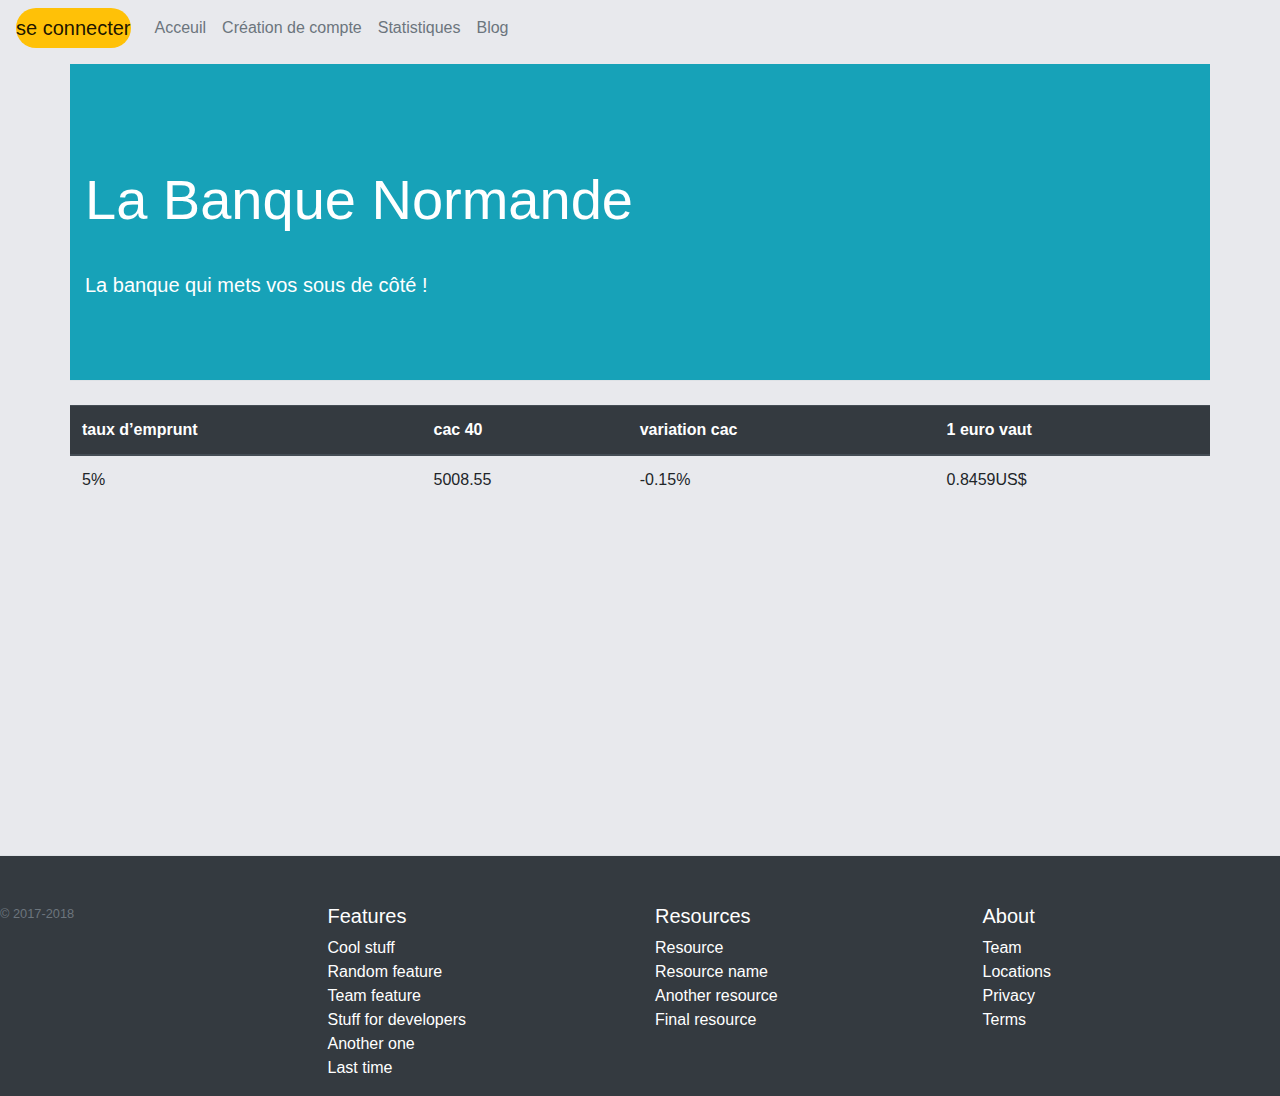
<file: statistics.html>
<!doctype html>
<html class="no-js" lang="Fr">

<head>
  <meta charset="utf-8">
  <title>La banque Normande</title>
  <meta name="description" content="">
  <meta name="viewport" content="width=device-width, initial-scale=1">

  <meta property="og:title" content="">
  <meta property="og:type" content="">
  <meta property="og:url" content="">
  <meta property="og:image" content="">

<!--load fontawesome -->
  <!-- <script defer src="/your-path-to-fontawesome/js/all.js"></script>  -->

  <!--load BOOTSTRAP 4.5.2 -->
  <link rel="stylesheet" href="https://stackpath.bootstrapcdn.com/bootstrap/4.5.2/css/bootstrap.min.css" integrity="sha384-JcKb8q3iqJ61gNV9KGb8thSsNjpSL0n8PARn9HuZOnIxN0hoP+VmmDGMN5t9UJ0Z" crossorigin="anonymous">

  
  <link rel="manifest" href="site.webmanifest">
  <link rel="apple-touch-icon" href="icon.png">
  <!-- Place favicon.ico in the root directory -->

  <link rel="stylesheet" href="css/normalize.css">
  <link rel="stylesheet" href="css/main2.css">

  <meta name="theme-color" content="#fafafa">
</head>

<body>

  <nav class="navbar navbar-expand-lg navbar-light text-secondary mb-2 ">
    <a class="navbar-brand bg-warning rounded-pill href="#">se connecter</a>
    <button class="navbar-toggler " type="button" data-toggle="collapse" data-target="#navbarNav" aria-controls="navbarNav" aria-expanded="false" aria-label="Toggle navigation">
      <span class="navbar-toggler-icon"></span>
    </button>

    <div class="justify-content-between" id="navbarNav">
      <ul class="navbar-nav">
        <li class="nav-item">
          <a class="nav-link text-secondary" href="index.html">Acceuil</a>
        </li>
        <li class="nav-item">
          <a class="nav-link text-secondary" href="#">Création de compte</a>
        </li>
        <li class="nav-item">
          <a class="nav-link text-secondary" href="statistics.html">Statistiques</a>
        </li>
        <li class="nav-item">
          <a class="nav-link text-secondary" href="blog.html">Blog</a>
        </li>
      </ul>
    </div>
  </nav>

  <header class="jumbotron jumbotron-fluid text-white bg-info container mb-0 border-bottom ">
    <div class="container">
      <h1 class="display-4">La Banque Normande</h1>
      <p class="lead">La banque qui mets vos sous de côté !</p>
    </div>
  </header>

  
  <main class="container p-0">

    <!-- create table -->
    <table class="table mt-4">
      <thead class="thead-dark" id="headList">
      </thead>
      <tbody id="list">
      </tbody>
    </table>
  </main>

<!-- footer  -->
  <footer class=" pt-4 pt-md-5 border-top bg-dark text-white">

    <div class="row">

      <div class="col-12 col-md">
        <!-- <img class="mb-2" src="./Pricing example for Bootstrap_files/bootstrap-solid.svg" alt="" width="24" height="24"> -->
        <small class="d-block mb-3 text-muted">© 2017-2018</small>
      </div>

      <div class="col-6 col-md ">
        <h5>Features</h5>
        <ul class="list-unstyled text-small text-white">
          <li><a class="text-white" href="https://getbootstrap.com/docs/4.1/examples/pricing/#">Cool stuff</a></li>
          <li><a class="text-white" href="https://getbootstrap.com/docs/4.1/examples/pricing/#">Random feature</a></li>
          <li><a class="text-white" href="https://getbootstrap.com/docs/4.1/examples/pricing/#">Team feature</a></li>
          <li><a class="text-white" href="https://getbootstrap.com/docs/4.1/examples/pricing/#">Stuff for developers</a></li>
          <li><a class="text-white" href="https://getbootstrap.com/docs/4.1/examples/pricing/#">Another one</a></li>
          <li><a class="text-white" href="https://getbootstrap.com/docs/4.1/examples/pricing/#">Last time</a></li>
        </ul>
      </div>

      <div class="col-6 col-md">
        <h5>Resources</h5>
        <ul class="list-unstyled text-small text-white">
          <li><a class="text-white" href="https://getbootstrap.com/docs/4.1/examples/pricing/#">Resource</a></li>
          <li><a class="text-white" href="https://getbootstrap.com/docs/4.1/examples/pricing/#">Resource name</a></li>
          <li><a class="text-white" href="https://getbootstrap.com/docs/4.1/examples/pricing/#">Another resource</a></li>
          <li><a class="text-white" href="https://getbootstrap.com/docs/4.1/examples/pricing/#">Final resource</a></li>
        </ul>
      </div>

      <div class="col-6 col-md">
        <h5>About</h5>
        <ul class="list-unstyled text-small text-white">
          <li><a class="text-white" href="https://getbootstrap.com/docs/4.1/examples/pricing/#">Team</a></li>
          <li><a class="text-white" href="https://getbootstrap.com/docs/4.1/examples/pricing/#">Locations</a></li>
          <li><a class="text-white" href="https://getbootstrap.com/docs/4.1/examples/pricing/#">Privacy</a></li>
          <li><a class="text-white" href="https://getbootstrap.com/docs/4.1/examples/pricing/#">Terms</a></li>
        </ul>
      </div>
      
    </div>

  </footer>





  <!-- Add your site or application content here -->
  <script src="js/vendor/modernizr-3.11.2.min.js"></script>
  <script src="js/plugins.js"></script>
  <script src="js/statistics.js"></script>
  <script src="https://code.jquery.com/jquery-3.5.1.slim.min.js" integrity="sha384-DfXdz2htPH0lsSSs5nCTpuj/zy4C+OGpamoFVy38MVBnE+IbbVYUew+OrCXaRkfj" crossorigin="anonymous"></script>
  <script src="https://cdn.jsdelivr.net/npm/popper.js@1.16.1/dist/umd/popper.min.js" integrity="sha384-9/reFTGAW83EW2RDu2S0VKaIzap3H66lZH81PoYlFhbGU+6BZp6G7niu735Sk7lN" crossorigin="anonymous"></script>
  <script src="https://stackpath.bootstrapcdn.com/bootstrap/4.5.2/js/bootstrap.min.js" integrity="sha384-B4gt1jrGC7Jh4AgTPSdUtOBvfO8shuf57BaghqFfPlYxofvL8/KUEfYiJOMMV+rV" crossorigin="anonymous"></script>
 
</body>

</html>
</file>
<file: css/main2.css>
/*! HTML5 Boilerplate v8.0.0 | MIT License | https://html5boilerplate.com/ */

/* main.css 2.1.0 | MIT License | https://github.com/h5bp/main.css#readme */
/*
 * What follows is the result of much research on cross-browser styling.
 * Credit left inline and big thanks to Nicolas Gallagher, Jonathan Neal,
 * Kroc Camen, and the H5BP dev community and team.
 */

/* ==========================================================================
   Base styles: opinionated defaults
   ========================================================================== */

html {
  color: #222;
  font-size: 1em;
  line-height: 1.4;
}

/*
 * Remove text-shadow in selection highlight:
 * https://twitter.com/miketaylr/status/12228805301
 *
 * Vendor-prefixed and regular ::selection selectors cannot be combined:
 * https://stackoverflow.com/a/16982510/7133471
 *
 * Customize the background color to match your design.
 */

::-moz-selection {
  background: #b3d4fc;
  text-shadow: none;
}

::selection {
  background: #b3d4fc;
  text-shadow: none;
}

/*
 * A better looking default horizontal rule
 */

hr {
  display: block;
  height: 1px;
  border: 0;
  border-top: 1px solid #ccc;
  margin: 1em 0;
  padding: 0;
}

/*
 * Remove the gap between audio, canvas, iframes,
 * images, videos and the bottom of their containers:
 * https://github.com/h5bp/html5-boilerplate/issues/440
 */

audio,
canvas,
iframe,
img,
svg,
video {
  vertical-align: middle;
}

/*
 * Remove default fieldset styles.
 */

fieldset {
  border: 0;
  margin: 0;
  padding: 0;
}

/*
 * Allow only vertical resizing of textareas.
 */

textarea {
  resize: vertical;
}

/* ==========================================================================
   Author's custom styles
   ========================================================================== */
   body{
     position: relative;
     z-index: 10;
     background-color: #E8E9ED;
   }

   main{
     min-height: 50vh;
   }

   #overlay {
    position: absolute;
    background-color: white;
    border : 2px solid black;
    top : 25%;
    left : 25%;
    width: 50%;
    padding: 50px;
    z-index: 200;
    opacity: 1;
  }

  #layer {
    position: fixed;
    top : 0;
    left : 0;
    width: 100vw;
    height: 100vh;
    background-color: black;
    z-index : 100;
    opacity: 0.5;
  }

  #createAcount{
width : 95%;
  }
  .logo {
    height: 10rem;
    width: auto;
  }

  .hide {
    display : none;
  }

  .margin-auto {
    margin : auto;
  }

/* ==========================================================================
   Helper classes
   ========================================================================== */

/*
 * Hide visually and from screen readers
 */

.hidden,
[hidden] {
  display: none !important;
}

/*
 * Hide only visually, but have it available for screen readers:
 * https://snook.ca/archives/html_and_css/hiding-content-for-accessibility
 *
 * 1. For long content, line feeds are not interpreted as spaces and small width
 *    causes content to wrap 1 word per line:
 *    https://medium.com/@jessebeach/beware-smushed-off-screen-accessible-text-5952a4c2cbfe
 */

.sr-only {
  border: 0;
  clip: rect(0, 0, 0, 0);
  height: 1px;
  margin: -1px;
  overflow: hidden;
  padding: 0;
  position: absolute;
  white-space: nowrap;
  width: 1px;
  /* 1 */
}

/*
 * Extends the .sr-only class to allow the element
 * to be focusable when navigated to via the keyboard:
 * https://www.drupal.org/node/897638
 */

.sr-only.focusable:active,
.sr-only.focusable:focus {
  clip: auto;
  height: auto;
  margin: 0;
  overflow: visible;
  position: static;
  white-space: inherit;
  width: auto;
}

/*
 * Hide visually and from screen readers, but maintain layout
 */

.invisible {
  visibility: hidden;
}

/*
 * Clearfix: contain floats
 *
 * For modern browsers
 * 1. The space content is one way to avoid an Opera bug when the
 *    `contenteditable` attribute is included anywhere else in the document.
 *    Otherwise it causes space to appear at the top and bottom of elements
 *    that receive the `clearfix` class.
 * 2. The use of `table` rather than `block` is only necessary if using
 *    `:before` to contain the top-margins of child elements.
 */

.clearfix::before,
.clearfix::after {
  content: " ";
  display: table;
}

.clearfix::after {
  clear: both;
}

/* ==========================================================================
   EXAMPLE Media Queries for Responsive Design.
   These examples override the primary ('mobile first') styles.
   Modify as content requires.
   ========================================================================== */

@media only screen and (min-width: 35em) {
  /* Style adjustments for viewports that meet the condition */
}

@media print,
  (-webkit-min-device-pixel-ratio: 1.25),
  (min-resolution: 1.25dppx),
  (min-resolution: 120dpi) {
  /* Style adjustments for high resolution devices */
}

/* ==========================================================================
   Print styles.
   Inlined to avoid the additional HTTP request:
   https://www.phpied.com/delay-loading-your-print-css/
   ========================================================================== */

@media print {
  *,
  *::before,
  *::after {
    background: #fff !important;
    color: #000 !important;
    /* Black prints faster */
    box-shadow: none !important;
    text-shadow: none !important;
  }

  a,
  a:visited {
    text-decoration: underline;
  }

  a[href]::after {
    content: " (" attr(href) ")";
  }

  abbr[title]::after {
    content: " (" attr(title) ")";
  }

  /*
   * Don't show links that are fragment identifiers,
   * or use the `javascript:` pseudo protocol
   */
  a[href^="#"]::after,
  a[href^="javascript:"]::after {
    content: "";
  }

  pre {
    white-space: pre-wrap !important;
  }

  pre,
  blockquote {
    border: 1px solid #999;
    page-break-inside: avoid;
  }

  /*
   * Printing Tables:
   * https://web.archive.org/web/20180815150934/http://css-discuss.incutio.com/wiki/Printing_Tables
   */
  thead {
    display: table-header-group;
  }

  tr,
  img {
    page-break-inside: avoid;
  }

  p,
  h2,
  h3 {
    orphans: 3;
    widows: 3;
  }

  h2,
  h3 {
    page-break-after: avoid;
  }
}
</file>
